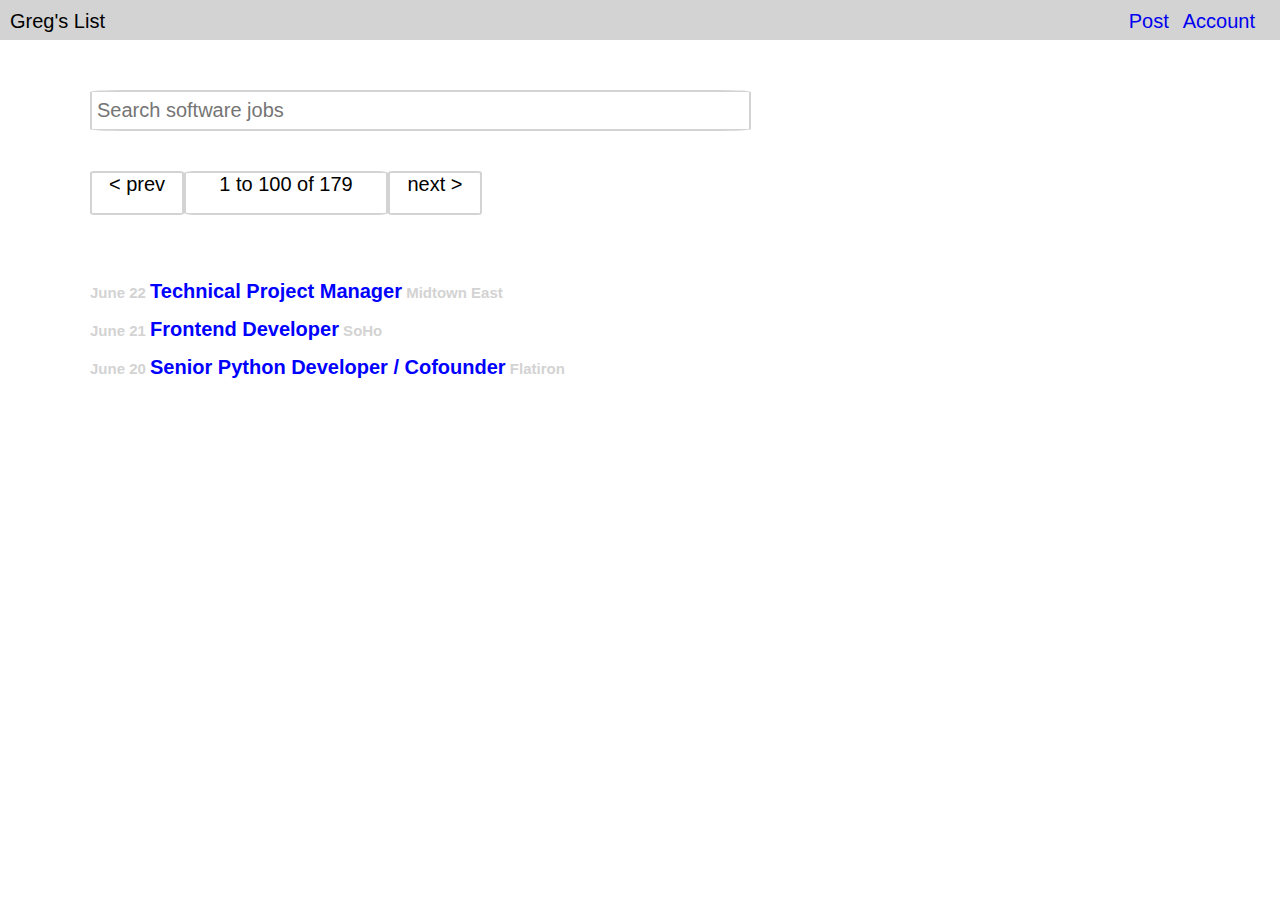
<file: design_challenge/index.html>
<!DOCTYPE html>
<html>
<head>
	<title>Greg's List</title>
	<meta name="description" content="A place to search for software jobs">
	<link rel="stylesheet" type="text/css" href="main.css">
	<!-- I know there a lot of errors in this assignment...but I studied the differences between my code and the solution code so I have a good idea of how to approach something like this moving forward.  -->
</head>
<body>
	<nav class="container">
		<div class="div-head">Greg's List</div>
		<div class="float-right">
		<ul>
			<li><a href="https://www.facebook.com/">Post</a></li>
			<li><a href="https://www.facebook.com/">Account</a></li>
		</ul>
		</div>
	</nav>		
	<main>
		<div class="search">
			<form><input placeholder="Search software jobs">
		</div>
		<div class="button"></form>
		</div>
		<div class="previous">< prev</div>
		<div class="page">1 to 100 of 179</div>
		<div class="next">next ></div>
	
	
	<div class="listings">
	<p>June 22  <span class="blue">Technical Project Manager</span> Midtown East</p>
	<p>June 21  <span class="blue">Frontend Developer</span>  SoHo</p>
	<p>June 20  <span class="blue">Senior Python Developer / Cofounder</span>  Flatiron</p>
	</div>
</main>

</body>
</html>
</file>
<file: design_challenge/main.css>
.container {
  padding-left: 10px;
}

nav {
  height: 40px;
  background-color: #D3D3D3;
  width: 100%;
  position: fixed;
}

.div-head {
	margin-top: 10px;
	margin-bottom: 10px;
	font-size: 20px;
	font-family: Arial;
	float: left;
}

a {
	text-decoration: none;
	font-family: Arial;
	font-size: 20px;
}

ul {
	display: inline-block;
	list-style: none;
	margin-top: 10px;
	margin-bottom: 10px;
}

li {
	display: inline-block;
	margin-left: 10px;
	margin-bottom: 10px;
}

.float-right {
	float: right;
	margin-right: 35px;
	vertical-align: middle;
}

body {
	margin: 0px;
	padding: 0;
}

main {
	padding-top: 90px;
	padding-left: 90px;
	font-size: 0;
}

input {
	height: 35px;
	width: 650px;
	border: solid #D3D3D3 2px;
	border-radius: 5%;
	font-size: 20px;
	font-family: Arial;
	padding-left: 5px;
	display: inline-block;
	vertical-align: top;
}

.button {
	float: right;
	margin-right: 560px;
	margin-top: -40px;
	height: 35px;
	width: 35px;
	border: solid #D3D3D3 2px;
	border-radius: 5%;
	padding-left: 5px;
	background: url("https://tf-curricula-prod.s3.amazonaws.com/curricula/5b3249003592fc371bac5c6254b50c9c/FEWD-001/v6/assets2/1.5.6_challenge_design_to_code/magnifying-glass.png") no-repeat;
	background-size: cover;
	vertical-align: top;
}

.previous {
	display: inline-block;
	margin-top: 40px;
	height: 40px;
	width: 90px;
	border: solid #D3D3D3 2px;
	border-radius: 5%;
	font-size: 20px;
	font-family: Arial;
	text-align: center;
}

.page {
	display: inline-block;
	margin-top: 40px;
	height: 40px;
	width: 200px;
	border: solid #D3D3D3 2px;
	border-radius: 5%;
	font-size: 20px;
	font-family: Arial;
	padding-left: 0;
	text-align: center;
}

.next {
	display: inline-block;
	margin-top: 40px;
	height: 40px;
	width: 90px;
	border: solid #D3D3D3 2px;
	border-radius: 5%;
	font-size: 20px;
	font-family: Arial;
	padding-left: 0;
	text-align: center;
}

p {
	font-family: Arial;
	color: #D3D3D3;
	font-size: 15px;
	font-weight: bold;
}

.blue {
	font-family: Arial;
	color: blue;
	font-size: 20px;
}

.listings {
	padding-top: 50px;
}
</file>
